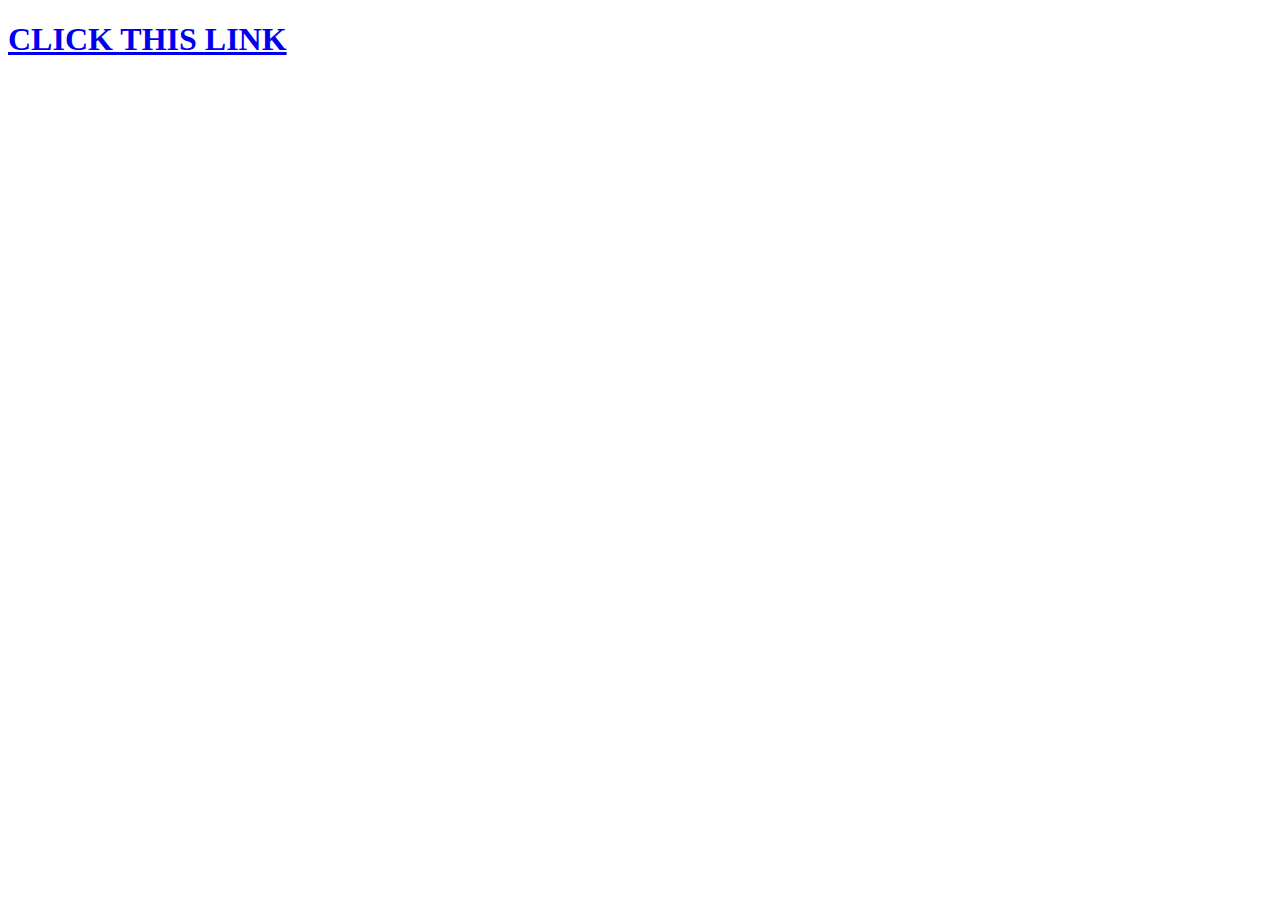
<file: contact.html>
<!DOCTYPE html>
<html lang="en">
<head>
    <meta charset="UTF-8">
    <meta name="viewport" content="width=device-width, initial-scale=1.0">
    <title>Flexbox practice</title>
    <link rel='stylesheet' href="style/stylesheet.css">
</head>
<body>
    <h1> <a href="boots.html">CLICK THIS LINK</a></h1>
</body>
</html>
</file>
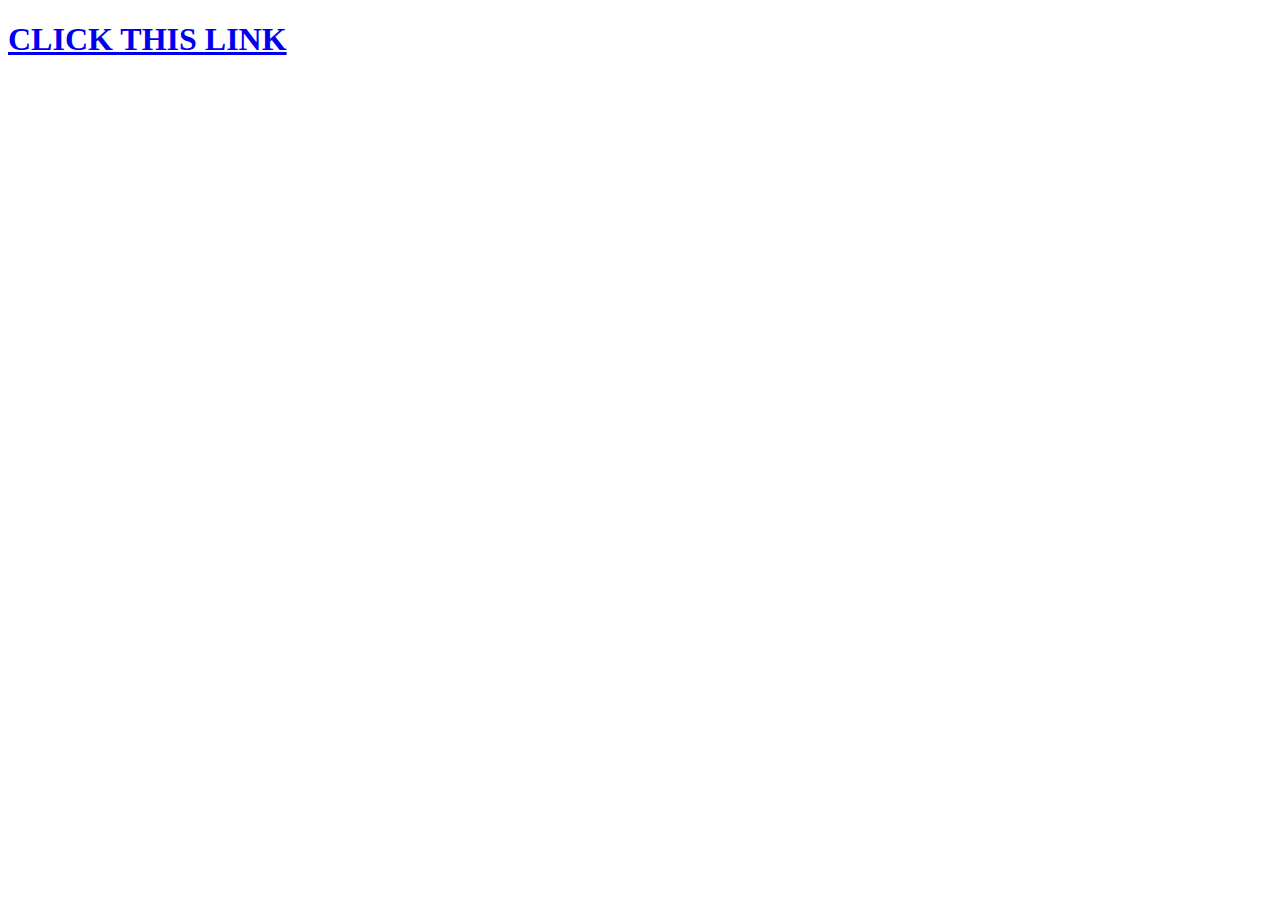
<file: nothing.html>
<!DOCTYPE html>
<html lang="en">
<head>
    <meta charset="UTF-8">
    <meta name="viewport" content="width=device-width, initial-scale=1.0">
    <title>Flexbox practice</title>
    <link rel='stylesheet' href="style/stylesheet.css">
</head>
<body>
    <h1> <a href="boots.html">CLICK THIS LINK</a></h1>
</body>
</html>
</file>
<file: style/stylesheet.css>
.one {
    background-color: red;
    height: 50px;
}

.two {
    background-color: yellow;
    height: 50px;
}

.three {
    background-color: green;
    height: 50px;
}

.container {
    justify-content: space-between;
    display: flex;
}

.image {
    height: 300px;
    width: 300px;
    padding-top: 50px;
    padding-right: 30px;
    padding-bottom: 50px;
    padding-left: 80px;
    border-radius: 25px;
    border: 2px solid white;
    padding: 20px;
    width: 200px;
    height: 150px;
}
</file>
